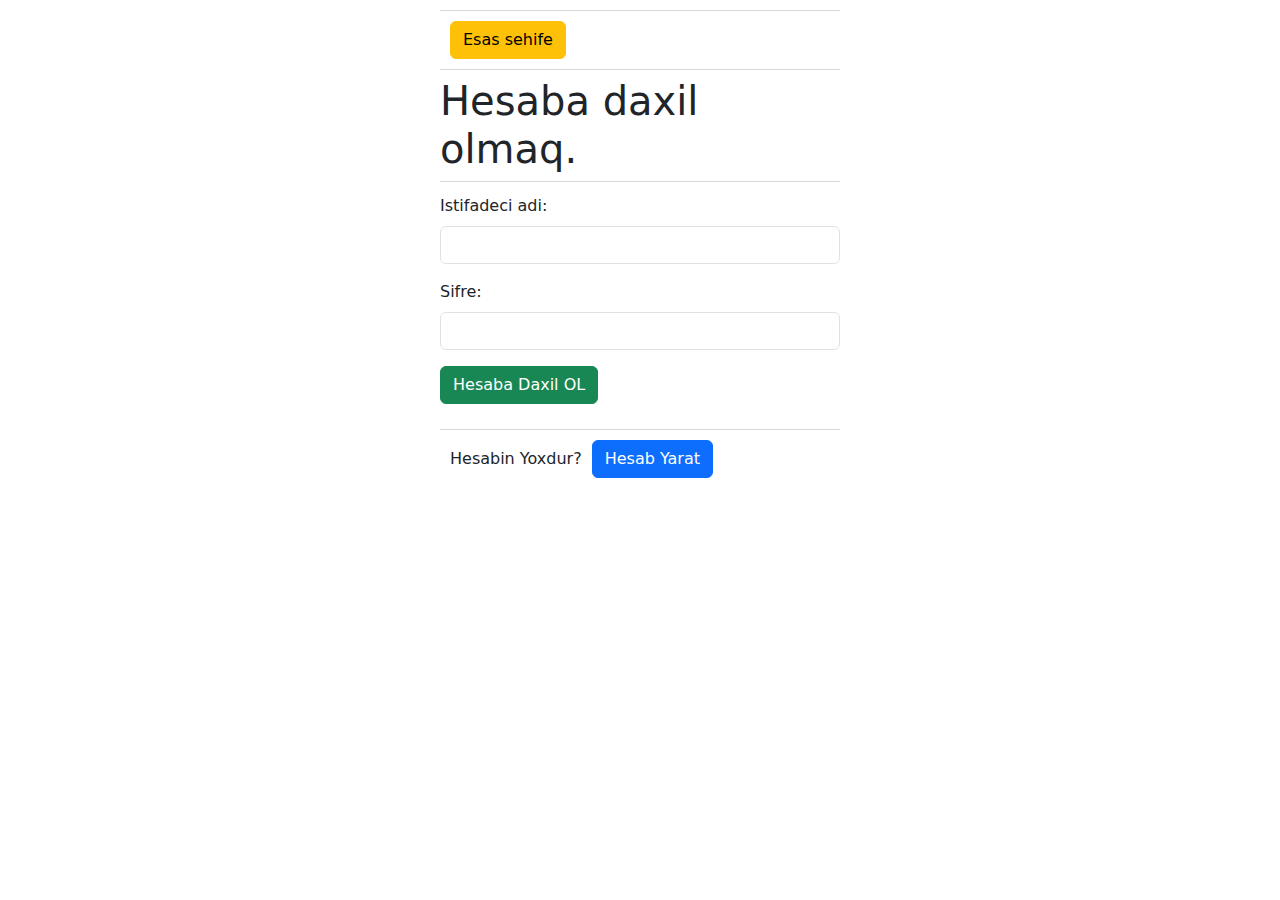
<file: HesabaDaxilOl/HesabaDaxilOl.html>
<!DOCTYPE html>
<html lang="en">

<head>
    <meta charset="UTF-8">
    <meta name="viewport" content="width=device-width, initial-scale=1.0">
    <title>Document</title>
    <link rel="stylesheet" href="HesabaDaxilOl.css">
    <link href="https://cdn.jsdelivr.net/npm/bootstrap@5.3.3/dist/css/bootstrap.min.css" rel="stylesheet"
        integrity="sha384-QWTKZyjpPEjISv5WaRU9OFeRpok6YctnYmDr5pNlyT2bRjXh0JMhjY6hW+ALEwIH" crossorigin="anonymous">
</head>

<body>
    <div class="main" style="margin: auto;width: 400px;margin-top: 10px;">
        <div class="Containtop">
            <button type="button" class="btn btn-warning EsasSehife ">Esas sehife</button>
        </div>

        <div class="Contain">
            <h1>Hesaba daxil olmaq.</h1>
        </div>

        <form class="row g-3 needs-validation form" novalidate>
            <div class="col-md-29">
                <label for="validationCustom03" class="form-label IstifadeciAdi">Istifadeci adi:</label>
                <input type="text" class="form-control" id="validationCustom03" required>
                <div class="valid-feedback">
                    Looks good!
                </div>
                <div class="invalid-feedback">
                    Mecburidir
                </div>
            </div>

            <div class="col-md-29">
                <label for="validationCustom05" class="form-label">Sifre:</label>
                <input type="text" class="form-control" id="validationCustom05" required>
                <div class="valid-feedback">
                    Looks good!
                </div>
                <div class="invalid-feedback">
                    Mecburidir
                </div>
            </div>

            <div class="col-12">
                <button class="btn btn-success" type="submit">Hesaba Daxil OL</button>
            </div>
        </form>

        <div class="MainSon">
            <p style="display: inline;">Hesabin Yoxdur?</p>
            <button type="button" class="btn btn-primary  HesabYarat" style="margin-left: 5px;">Hesab Yarat</button>
        </div>
    </div>
    <script src="https://cdn.jsdelivr.net/npm/bootstrap@5.3.3/dist/js/bootstrap.bundle.min.js"
        integrity="sha384-YvpcrYf0tY3lHB60NNkmXc5s9fDVZLESaAA55NDzOxhy9GkcIdslK1eN7N6jIeHz"
        crossorigin="anonymous"></script>
    <script src="HesabaDaxilOl.js"></script>
</body>

</html>
</file>
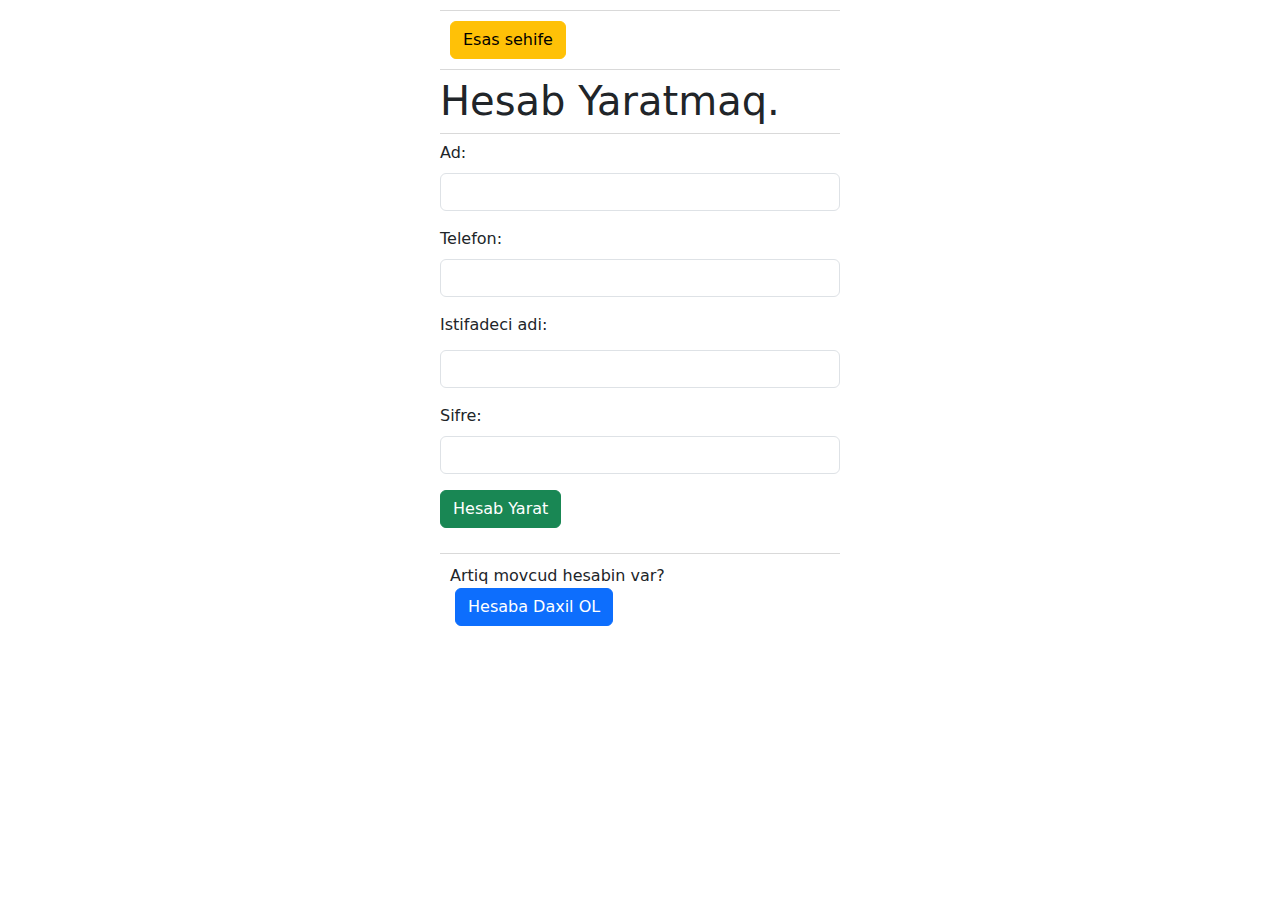
<file: HesabYarat/HesabYarat.html>
<!DOCTYPE html>
<html lang="en">
<head>
    <meta charset="UTF-8">
    <meta name="viewport" content="width=device-width, initial-scale=1.0">
    <title>Document</title>
    <link href="https://cdn.jsdelivr.net/npm/bootstrap@5.3.3/dist/css/bootstrap.min.css" rel="stylesheet"
        integrity="sha384-QWTKZyjpPEjISv5WaRU9OFeRpok6YctnYmDr5pNlyT2bRjXh0JMhjY6hW+ALEwIH" crossorigin="anonymous">
        <link rel="stylesheet" href="HesabYarat.css">
</head>
<body>
    <div class="main" style="margin: auto;width: 400px;margin-top: 10px;">
        <div class="Containtop">
            <button type="button" class="btn btn-warning EsasSehife ">Esas sehife</button>
        </div>

        <div class="Contain">
            <h1>Hesab Yaratmaq.</h1>
        </div>

        <div class="alert alert-primary alertgiris" role="alert">
        Istifadeci ugurla giris etdi!
          </div>


          <div class="alert alert-primary alertgiris2" role="alert">
            Basqa istifadeci adi yaz
              </div>

        <form class="row g-3 needs-validation form" novalidate>
            <div class="col-md-29">
                <label for="validationCustom03" class="form-label">Ad:</label>
                <input type="text" class="form-control Ad" id="validationCustom03" required  minlength="2"  maxlength="30">
                <div class="valid-feedback">
                    Looks good!
                </div>
                <div class="invalid-feedback">
                    Bos ola bilmez,Minimum 2,Maxsimum 30 simvol ola biler.
                </div>
            </div>

            <div class="col-md-29">
                <label for="validationCustom05" class="form-label">Telefon:</label>
                <input type="text" class="form-control Telefon" id="validationCustom05" required minlength="2" maxlength="30" pattern="^\d{3}-\d{3}-\d{4}$">
                <div class="valid-feedback">
                    Looks good!
                </div>
                <div class="invalid-feedback">
                    000-000-0000 formatinda olmalidir.
                </div>
            </div>

            <div class="col-md-29">
                <label for="validationCustom03" class="form-label ">Istifadeci adi:</label>
                <input type="text" class="form-control IstifadeciAdi" id="validationCustom03" required minlength="2" maxlength="30">
                <div class="valid-feedback">
                    Looks good!
                </div>
                <div class="invalid-feedback">
                    Bos ola bilmez,Minimum 2,Maxsimum 30 simvol ola biler.
                </div>
            </div>

            <div class="col-md-29">
                <label for="validationCustom03" class="form-label ">Sifre:</label>
                <input type="text" class="form-control Sifre" id="validationCustom03" required minlength="2" maxlength="30">
                <div class="valid-feedback">
                    Looks good!
                </div>
                <div class="invalid-feedback">
                    Bos ola bilmez,Minimum 2,Maxsimum 30 simvol ola biler.
                </div>
            </div>

            <div class="col-12">
                <button class="btn btn-success Yarat" type="submit">Hesab Yarat</button>
            </div>
        </form>

        <div class="MainSon">
            <p style="display: inline;">Artiq movcud hesabin var?</p>
            <button type="button" class="btn btn-primary  daxilOl" style="margin-left: 5px;">Hesaba Daxil OL</button>
        </div>
    </div>

    <script src="https://cdn.jsdelivr.net/npm/bootstrap@5.3.3/dist/js/bootstrap.bundle.min.js"
    integrity="sha384-YvpcrYf0tY3lHB60NNkmXc5s9fDVZLESaAA55NDzOxhy9GkcIdslK1eN7N6jIeHz"
    crossorigin="anonymous"></script>
<script src="HesabYarat.js"></script>
</body>
</html>
</file>
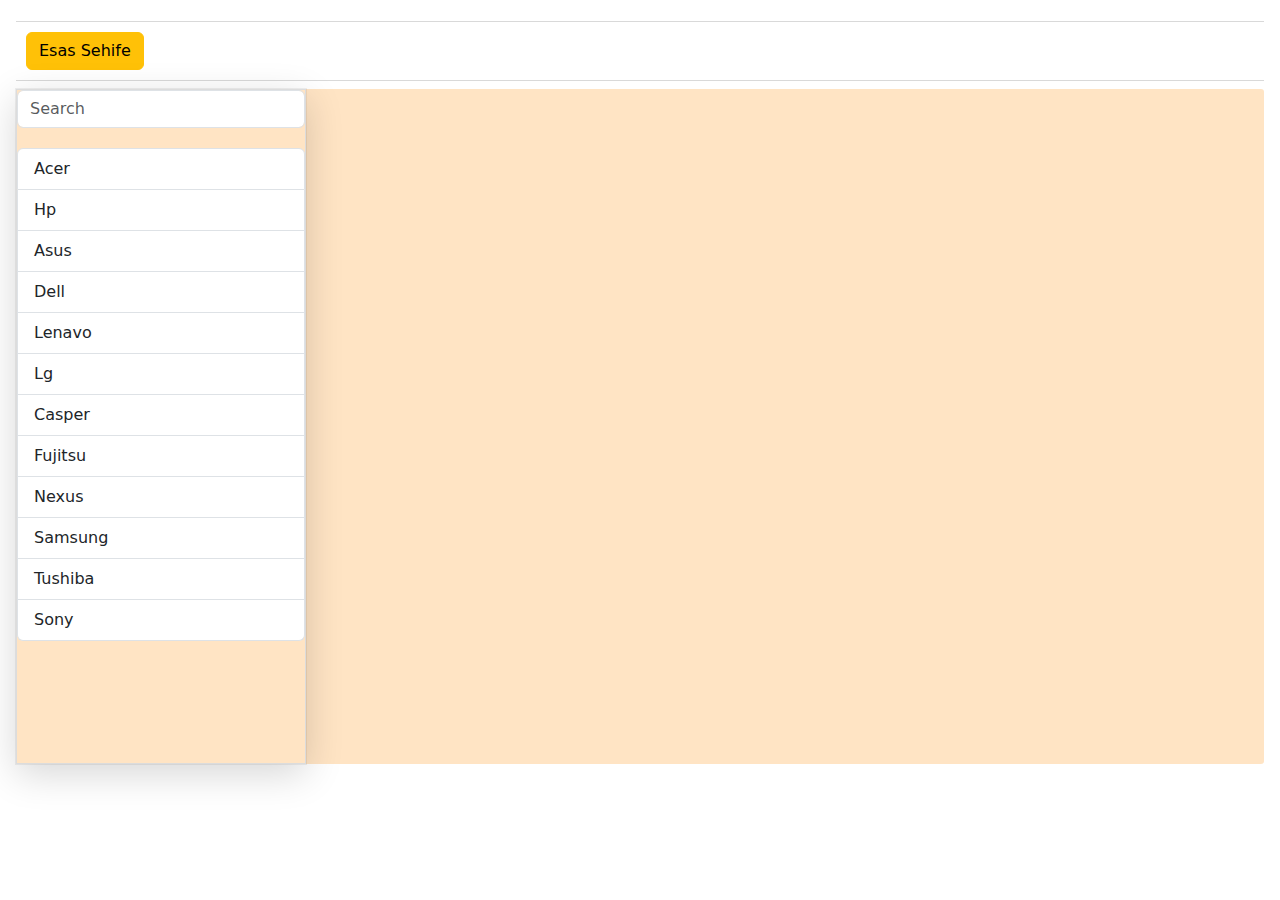
<file: KompAl/KompAl.html>
<!DOCTYPE html>
<html lang="en">

<head>
    <meta charset="UTF-8">
    <meta name="viewport" content="width=device-width, initial-scale=1.0">
    <title>Document</title>
    <link rel="stylesheet" href="KompAl.css">
    <link href="https://cdn.jsdelivr.net/npm/bootstrap@5.3.3/dist/css/bootstrap.min.css" rel="stylesheet"
        integrity="sha384-QWTKZyjpPEjISv5WaRU9OFeRpok6YctnYmDr5pNlyT2bRjXh0JMhjY6hW+ALEwIH" crossorigin="anonymous">
</head>

<body>
    <div class="contain">
        <button type="button" class="btn btn-warning EsasSehife">Esas Sehife</button>
    </div>
    <div class=" container2">
        <div class="sleader">
            <div class="inner">
                <div class="input-group flex-nowrap">
                    <input type="text" class="form-control inputs" placeholder="Search" aria-label="Username"
                        aria-describedby="addon-wrapping">
                </div>
                <div class="choose " style="margin-top: 20px;">
                    <ul class="list-group  choosekomp">

                        <li class="list-group-item">Acer</li>
                        <li class="list-group-item">Hp</li>
                        <li class="list-group-item">Asus</li>
                        <li class="list-group-item">Dell</li>
                        <li class="list-group-item">Lenavo</li>
                        <li class="list-group-item">Lg</li>
                        <li class="list-group-item">Casper</li>
                        <li class="list-group-item">Fujitsu</li>
                        <li class="list-group-item">Nexus</li>
                        <li class="list-group-item">Samsung</li>
                        <li class="list-group-item">Tushiba</li>
                        <li class="list-group-item">Sony</li>
                    </ul>
                </div>
            </div>
        
        </div>

        
        <div class="container">
            <div class="row  carsparent" style="margin-top: 50px;margin-left: 20px;">

            </div>
        </div>
    </div>



    <!-- Modal -->
    <div class="modal fade" id="exampleModal" tabindex="-1" aria-labelledby="exampleModalLabel" aria-hidden="true">
        <div class="modal-dialog">
            <div class="modal-content style=" background-color: #c8e9ed; "">
                <div class="modal-header">
                    <h1 class="modal-title fs-5" id="exampleModalLabel">Komp haqqında melumat</h1>
                </div>
                <div class="modal-body">
                    <div class="modalhead"></div>
                    <div class="modalbody"></div>
                </div>
            </div>
        </div>
    </div>
    </div>





    <script src="https://cdn.jsdelivr.net/npm/bootstrap@5.3.3/dist/js/bootstrap.bundle.min.js"
        integrity="sha384-YvpcrYf0tY3lHB60NNkmXc5s9fDVZLESaAA55NDzOxhy9GkcIdslK1eN7N6jIeHz"
        crossorigin="anonymous"></script>
    <script src="KompAl.js"></script>
</body>

</html>
</file>
<file: HesabaDaxilOl/HesabaDaxilOl.css>
.Containtop {
  margin-top: 10px;
  padding: 10px;
  border-top: 1px solid rgba(0, 0, 0, 0.15);
  border-bottom: 1px solid rgba(0, 0, 0, 0.15);
}

.Contain {
  border-bottom: 1px solid rgba(0, 0, 0, 0.15);
  margin-top: 7px;
  margin-bottom: 7px;
}

.IstifadeciAdi {
  margin-top: 5px;
}

.MainSon {
  border-top: 1px solid rgba(0, 0, 0, 0.15);
  margin-top: 25px;
  padding: 10px;
}
</file>
<file: HesabYarat/HesabYarat.css>
.Containtop {
  margin-top: 10px;
  padding: 10px;
  border-top: 1px solid rgba(0, 0, 0, 0.15);
  border-bottom: 1px solid rgba(0, 0, 0, 0.15);
}

.Contain {
  border-bottom: 1px solid rgba(0, 0, 0, 0.15);
  margin-top: 7px;
  margin-bottom: 7px;
}

.IstifadeciAdi {
  margin-top: 5px;
}

.MainSon {
  border-top: 1px solid rgba(0, 0, 0, 0.15);
  margin-top: 25px;
  padding: 10px;
}
</file>
<file: KompAl/KompAl.css>
*{
    margin: 0px;
    padding: 0px;
    box-sizing: border-box;
}
body{
    padding: 16px;
}
.contain{
margin-top: 5px;
border-top: 1px solid rgba(0, 0, 0, 0.15); 
border-bottom: 1px solid rgba(0, 0, 0, 0.15);
padding: 10px;
}
.sleader{
    border: 1px solid gainsboro;
    width: 380px;
height:75vh;
box-shadow: rgba(0, 0, 0, 0.16) 0px 10px 36px 0px, rgba(0, 0, 0, 0.06) 0px 0px 0px 1px;
}

.container2{
    margin-top: 8px;
    display: flex;
    background-color: bisque;
    border-radius: 3px;
}

.reng{
    color: blue;
}
.carsparent{
    padding: 10px;
}
</file>
